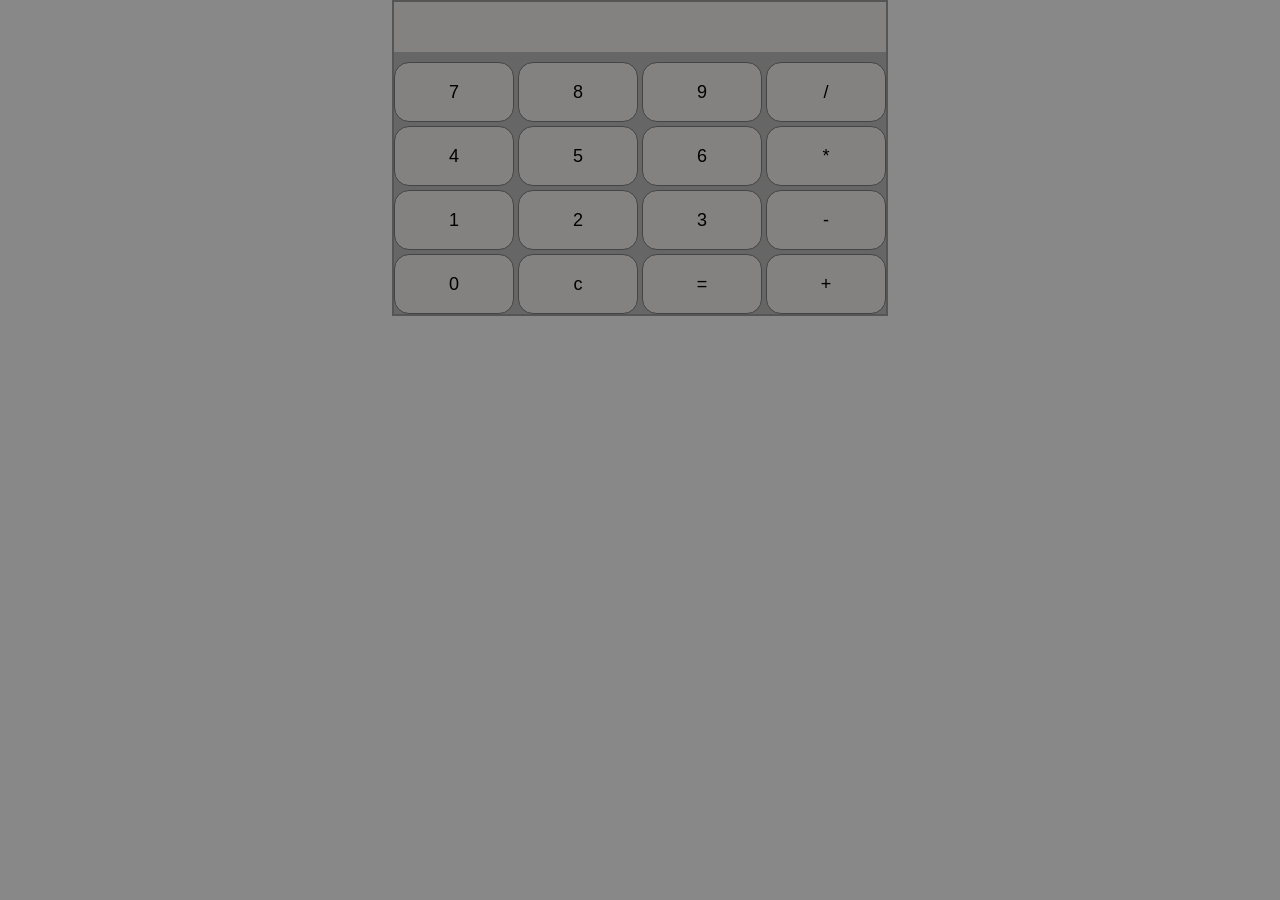
<file: calculator.html>
<!DOCTYPE html>
<html lang="en">
<head>
    <meta charset="UTF-8">
    <meta name="viewport" content="width=device-width, initial-scale=1.0">
    <title>Document</title>
</head>
<body>
    <style>
        body{
            margin: 0;
            height: 100;
            display: flex ;
            justify-content: center;
            align-items: center;
            background: #888;
        }
        .calculator{
            background: #666;
            padding: 10;
            border: 2px solid #555;
        }
        #display {
    width: 100%;
    height: 50px;
    border: none;
    background: #848181;
    color: #000;
    text-align: right;
    font-size: 24px;
    margin-bottom: 10px;
    box-sizing: border-box;
}

.buttons {
    display: grid;
    grid-template-columns: repeat(4, 120px);
    gap: 4px;
}

button {
    height: 60px;
    border: 1px solid #444; border-radius: 15px;
    background: #848181;
    cursor: pointer;
    font-size: 18px;
}

button:hover {
    background: #aaa;
}
    </style>
    <div class="calculator">
        <input type="text" id="display" readonly>
    <div class="buttons">
        
        <button onclick="add('7')">7</button>
        <button onclick="add('8')">8</button>
        <button onclick="add('9')">9</button>
        <button onclick="add('/')">/</button>
        
        <button onclick="add('4')">4</button>
        <button onclick="add('5')">5</button>
        <button onclick="add('6')">6</button>
        <button onclick="add('*')">*</button>
        
        <button onclick="add('1')">1</button>
        <button onclick="add('2')">2</button>
        <button onclick="add('3')">3</button>
        <button onclick="add('-')">-</button>
        
        <button onclick="add('0')">0</button>
        <button onclick="clearDisplay()">c</button>
        <button onclick="calculate()">=</button>
        <button onclick="add('+')">+</button>

        
    </div>
    </div>
    
    <script>
        const display = document.getElementById('display');

        function add(value) {
            display.value += value;
        }

        function clearDisplay() {
            display.value = '';
        }
        function calculate() {
            try {
                display.value = eval(display.value);
            } catch {
                display.value = 'error';
            }
        }
    </script>
</body>
</html>
</file>
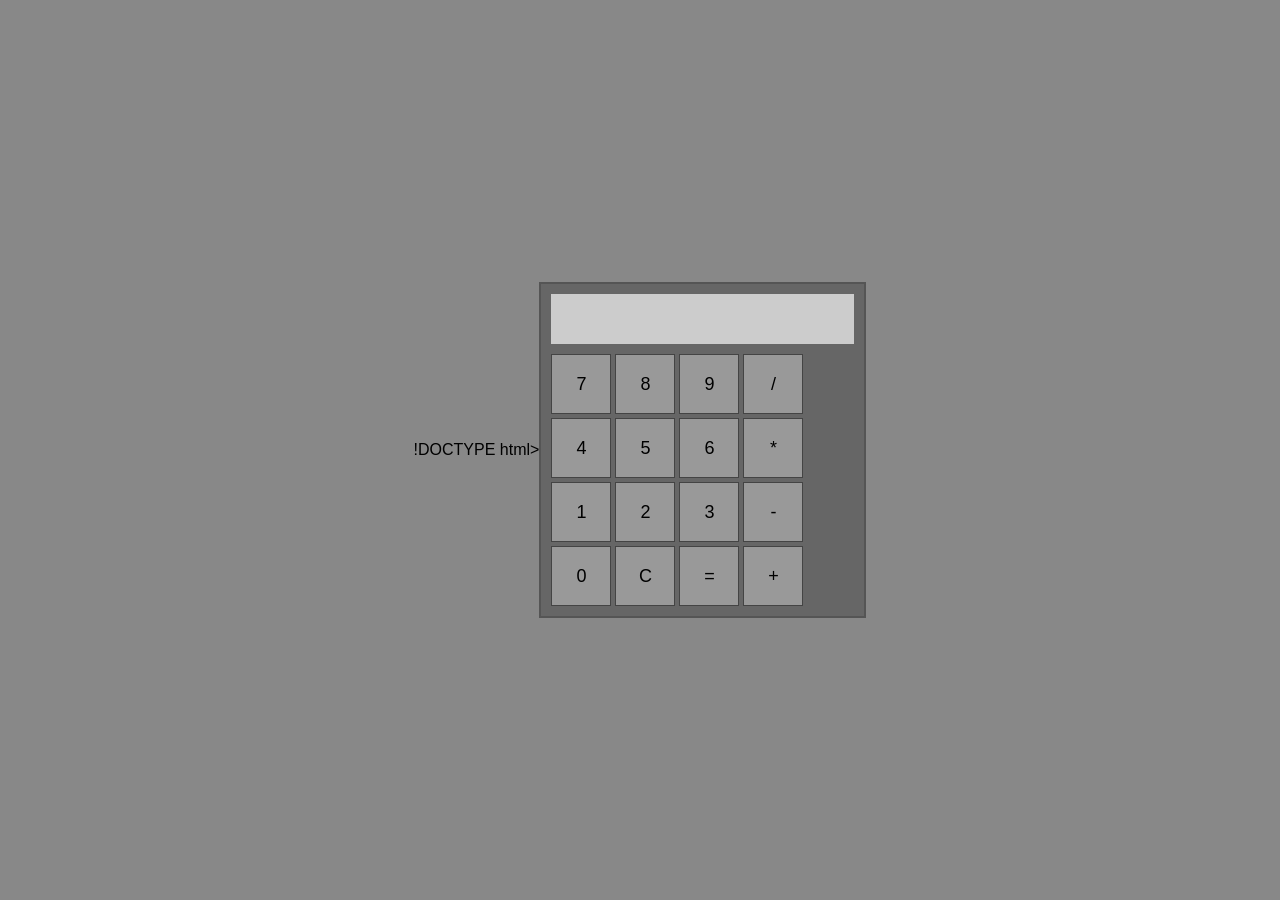
<file: copilator.html>
!DOCTYPE html>
<html lang="en">
<head>
<meta charset="UTF-8">
<meta name="viewport" content="width=device-width, initial-scale=1.0">
<title>Basic Calculator</title>
<style>
body {
    margin: 0;
    height: 100vh;
    display: flex;
    justify-content: center;
    align-items: center;
    background: #888;
    font-family: Arial, sans-serif;
}

.calculator {
    background: #666;
    padding: 10px;
    border: 2px solid #555;
}

#display {
    width: 100%;
    height: 50px;
    border: none;
    background: #ccc;
    color: #000;
    text-align: right;
    font-size: 24px;
    margin-bottom: 10px;
    box-sizing: border-box;
}

.buttons {
    display: grid;
    grid-template-columns: repeat(4, 60px);
    gap: 4px;
}

button {
    height: 60px;
    border: 1px solid #444;
    background: #999;
    cursor: pointer;
    font-size: 18px;
}

button:hover {
    background: #aaa;
}
</style>
</head>
<body>

<div class="calculator">
    <input type="text" id="display" readonly>

    <div class="buttons">
        <button onclick="add('7')">7</button>
        <button onclick="add('8')">8</button>
        <button onclick="add('9')">9</button>
        <button onclick="add('/')">/</button>

        <button onclick="add('4')">4</button>
        <button onclick="add('5')">5</button>
        <button onclick="add('6')">6</button>
        <button onclick="add('*')">*</button>

        <button onclick="add('1')">1</button>
        <button onclick="add('2')">2</button>
        <button onclick="add('3')">3</button>
        <button onclick="add('-')">-</button>

        <button onclick="add('0')">0</button>
        <button onclick="clearDisplay()">C</button>
        <button onclick="calculate()">=</button>
        <button onclick="add('+')">+</button>
    </div>
</div>

<script>
const display = document.getElementById('display');

function add(value) {
    display.value += value;
}

function clearDisplay() {
    display.value = '';
}

function calculate() {
    try {
        display.value = eval(display.value);
    } catch {
        display.value = 'Error';
    }
}
</script>

</body>
</html>
</file>
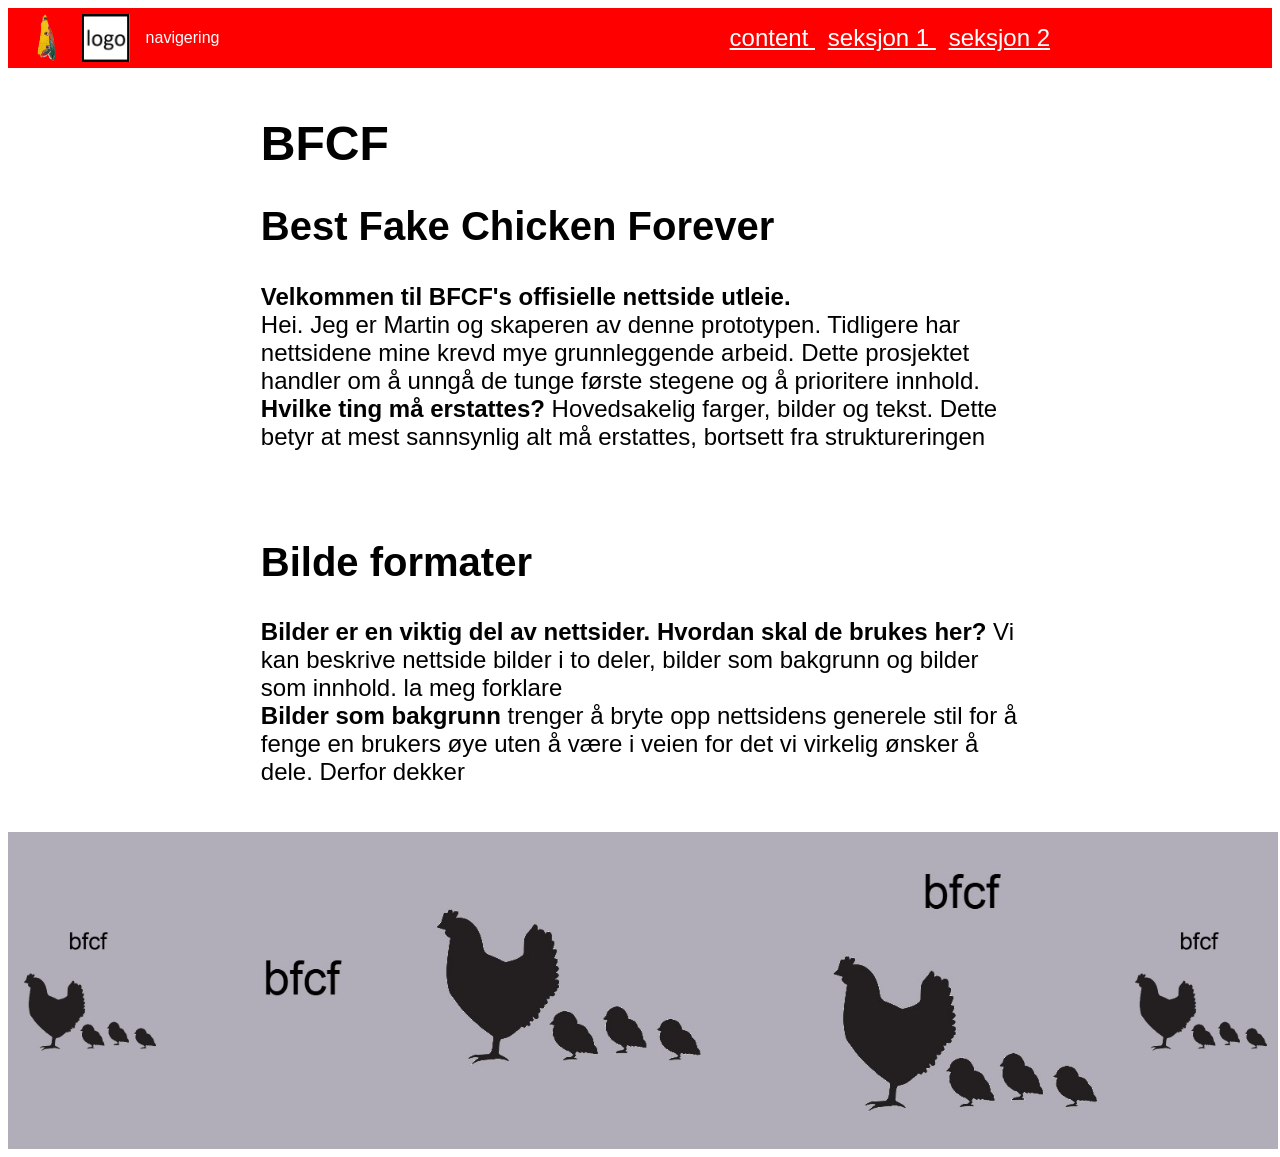
<file: minipages/basic.html>
<!DOCTYPE html>
<html lang="en">
<head>
    <meta charset="UTF-8">
    <meta name="viewport" content="width=device-width, initial-scale=1.0">
    <title>Prototyp</title>
    <link rel="stylesheet" href="mpl.css">
    <link rel="stylesheet" href="imagesheets.css">
    <link rel="shortcut icon" href="bfcf.png" type="image/x-icon">
</head>
<body>
    <div class="bHundre topnav nopad nomarg">
        <img src="bfcf.png" alt="">
        <img src="logoPH.png" alt="logo">
        <div class="nav-toggle" onclick="toggleNav()">navigering</div>
        <div id="navLinks">
            <a href="#one">content </a>
            <a href="#two">seksjon 1 </a>
            <a href="#three">seksjon 2 </a>
        </div>
    </div>
    <section id="one"></section>
    <div class="bSexti border">
        <h1>BFCF</h1>
        <h2>Best Fake Chicken Forever</h2>
        <p>
        <span>Velkommen til BFCF's offisielle nettside utleie.</span> <br>
        Hei. Jeg er Martin og skaperen av denne prototypen. 
        Tidligere har nettsidene mine krevd mye grunnleggende arbeid. 
        Dette prosjektet handler om å unngå de tunge første stegene og å prioritere innhold. 
        <br> <span>Hvilke ting må erstattes?</span> Hovedsakelig farger, bilder og tekst. Dette betyr at mest sannsynlig alt må erstattes, bortsett fra struktureringen</p>
    </div>
    <div class="bSexti border">
        <h2>Bilde formater</h2>
        <p>
            <span>Bilder er en viktig del av nettsider. Hvordan skal de brukes her?</span>
            Vi kan beskrive nettside bilder i to deler, bilder som bakgrunn og bilder som innhold. la meg forklare <br>
            <span>Bilder som bakgrunn</span> trenger å bryte opp nettsidens generele stil for å fenge en brukers øye uten å være i veien for det vi virkelig ønsker å dele.
            Derfor dekker
        </p>
    </div>
    <div class="bHundre border imghundre img">
        <!--bilder | 1*1, 1*2 eller 2*1 anbefalt-->
        <img src="chickenlong.jpg" alt=""><img src="chickenwide.jpg" alt=""><img src="chickensquare.jpg" alt=""><img src="chickenlong.jpg" alt="">
    </div>
    <script>
        
function toggleNav(){
  const nav=document.getElementById("navLinks");
  nav.style.display = nav.style.display==="none" ? "block":"none";
}
    </script>
</body>
</html>
</file>
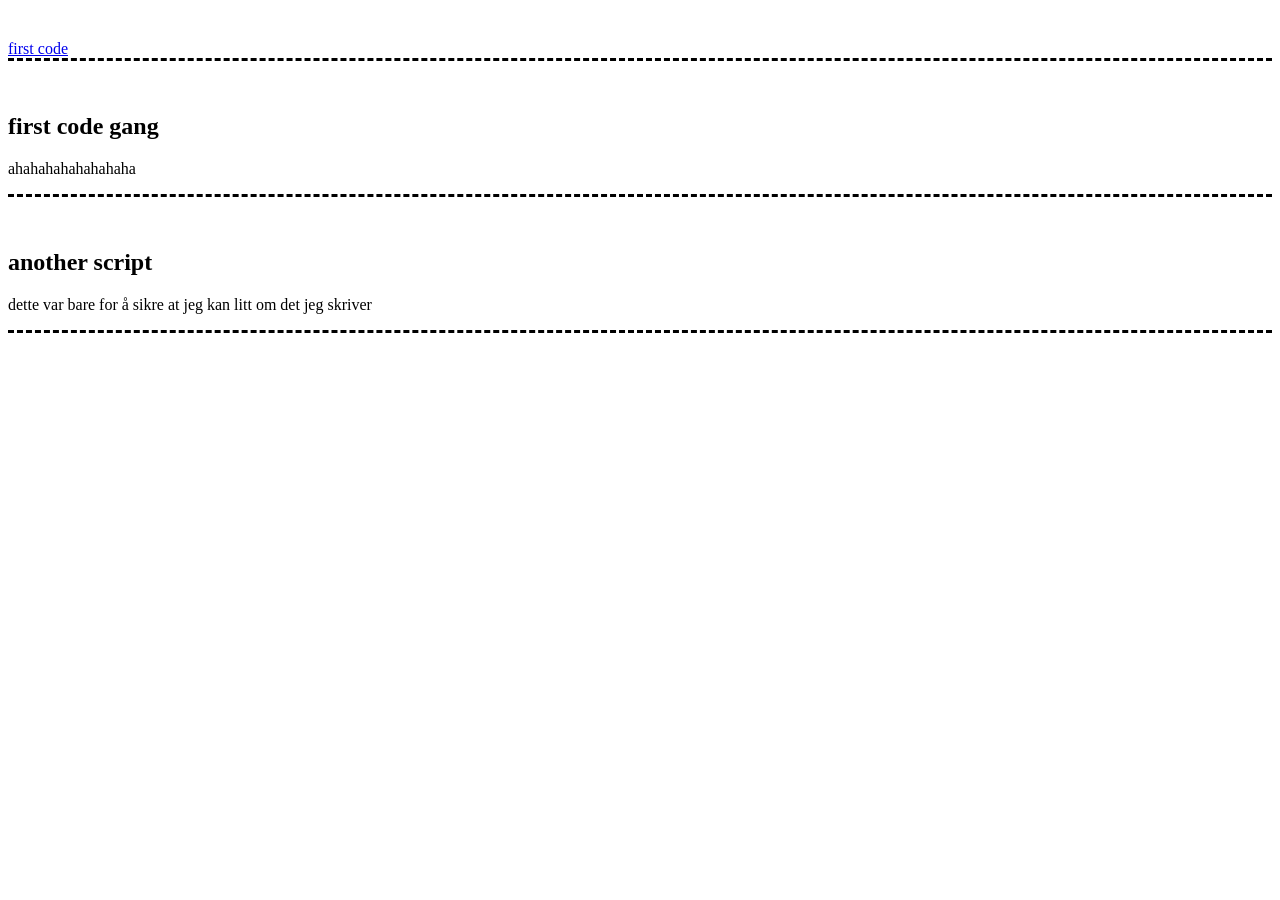
<file: søppel/jstest.html>
<!DOCTYPE html>
<html lang="en">
<head>
    <meta charset="UTF-8">
    <meta name="viewport" content="width=device-width, initial-scale=1.0">
    <title>Javascript test</title>
</head>
<body>
    <style>
        section, .clang{
            border-bottom-style: dashed;
            padding-top: 2rem;
        }

    </style>
    <div class="clang">
    <a href="#one">first code</a> <a href="#two"></a>
    </div>
    <section id="one">
    <h1>first code gang</h1>
    <p id="Poop"></p>
    <script>
    let bring = "ahahahahahahahaha";

        document.getElementById("Poop").innerHTML = bring;
    </script>
    </section>
    <section id="two">
        <h1>another script</h1>
        <p id="drama"></p>
        <script>
            let sang = "dette var bare for å sikre at jeg kan litt om det jeg skriver";

            document.getElementById("drama").innerHTML = sang;
        </script>
    </section>
</body>
</html>
</file>
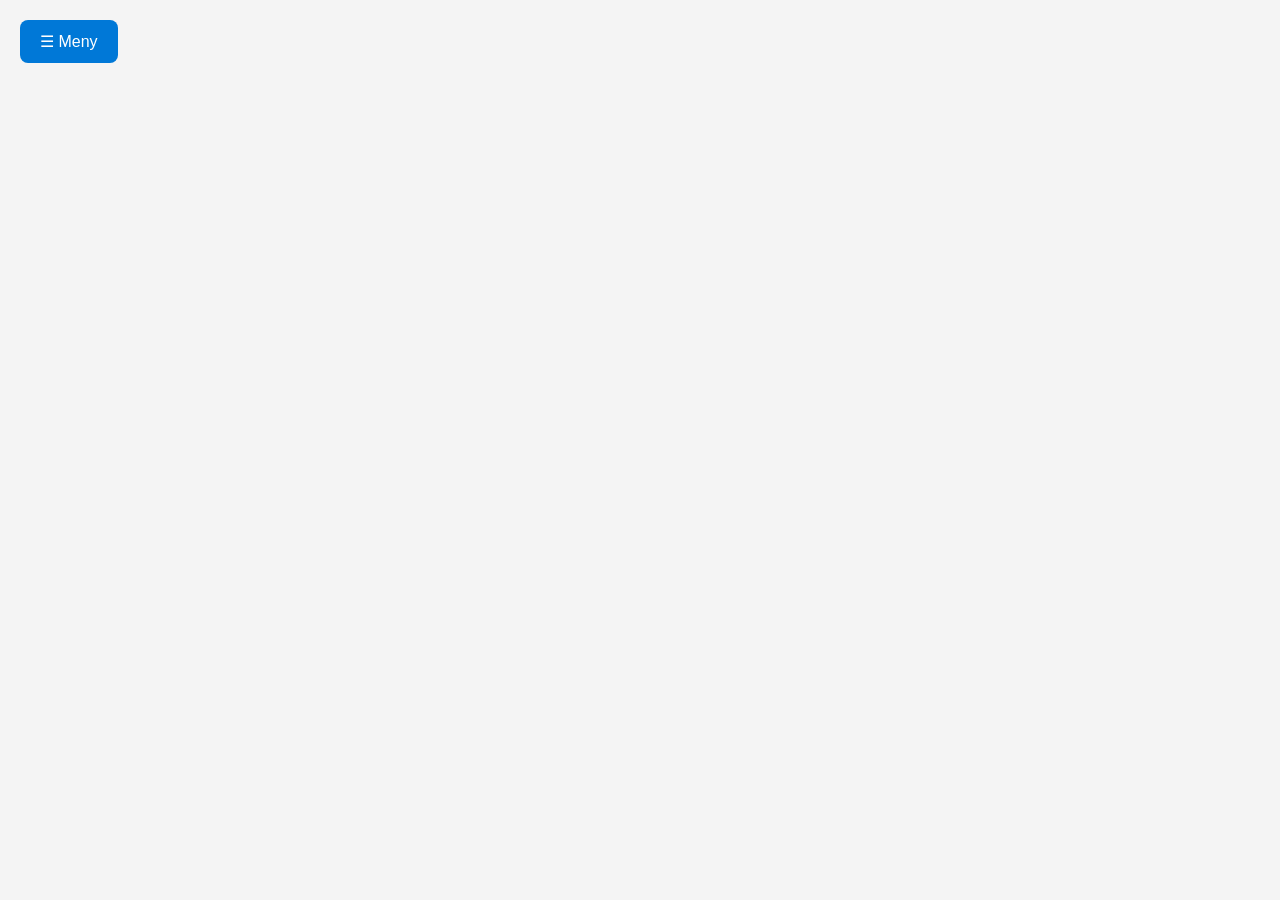
<file: yearXtwoXwebsite/aiNav.html>
<!DOCTYPE html>
<html lang="no">
<head>
    <meta charset="UTF-8">
    <meta name="viewport" content="width=device-width, initial-scale=1.0">
    <title>Popup Meny</title>

    <style>
        * {
            margin: 0;
            padding: 0;
            box-sizing: border-box;
        }

        body {
            font-family: Arial, sans-serif;
            padding: 20px;
            background: #f4f4f4;
        }

        #menuBtn {
            padding: 12px 20px;
            border: none;
            border-radius: 8px;
            background: #0078d7;
            color: white;
            cursor: pointer;
            font-size: 16px;
        }

        .menu {
            position: absolute;
            top: 75px;
            left: 20px;

            width: 220px;

            background: white;
            border-radius: 12px;
            box-shadow: 0 5px 20px rgba(0,0,0,0.15);

            display: flex;
            flex-direction: column;
            overflow: hidden;

            opacity: 0;
            transform: translateY(-10px) scale(0.95);
            pointer-events: none;

            transition:
                opacity 0.25s ease,
                transform 0.25s ease;
        }

        .menu.active {
            opacity: 1;
            transform: translateY(0) scale(1);
            pointer-events: auto;
        }

        .menu a {
            padding: 15px;
            text-decoration: none;
            color: #333;
            transition: background 0.2s;
        }

        .menu a:hover {
            background: #f0f0f0;
        }
    </style>
</head>
<body>

    <button id="menuBtn">☰ Meny</button>

    <nav id="menu" class="menu">
        #Hjem</a>
        #Prosjekter</a>
        #Kontakt</a>
        #Om meg</a>
    </nav>

    <script>
        const button = document.getElementById("menuBtn");
        const menu = document.getElementById("menu");

        button.addEventListener("click", () => {
            menu.classList.toggle("active");
        });

        // Lukker menyen hvis man klikker utenfor
        document.addEventListener("click", (event) => {
            if (
                !menu.contains(event.target) &&
                !button.contains(event.target)
            ) {
                menu.classList.remove("active");
            }
        });
    </script>

</body>
</html>
</file>
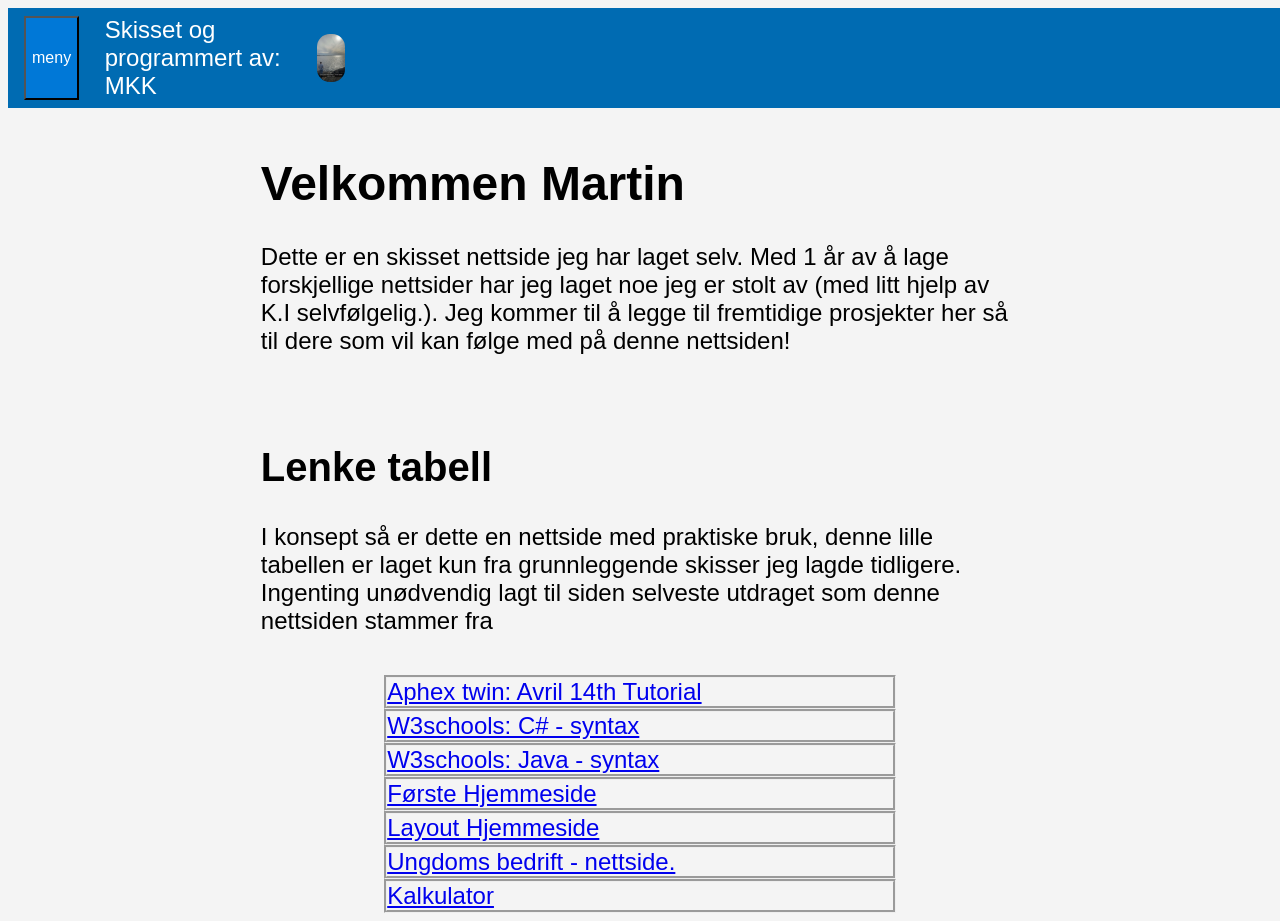
<file: yearXtwoXwebsite/draw.html>
<!DOCTYPE html>
<html lang="en">
<head>
    <meta charset="UTF-8">
    <meta name="viewport" content="width=device-width, initial-scale=1.0">
    <title>MKK's hjemmeside</title>
    <link rel="stylesheet" href="draw.css">
    <link rel="stylesheet" href="drawtwo.css">
    
</head>
<body>


    <div class="topnav">
        <button id="menuBtn">meny</button>
        <div class="nav-toggle bTjue nopad nomarg" 
        onclick="toggleNav()" >

        <p class="nopad nomarg" 
        style="display: flex;">Skisset og programmert av: MKK</p>

            <img class="nomarg" 
            src="y2pic/fisherboy.jpg" 
            alt="y" 
            >
        </div>
        

        <div id="navLinks" style="border-color: white; display: none;" class="nomarg">

            <a href=" " >Startside Git</a>
            <a href="#lenker1">lenke tabell eksempler</a>

        </div>
    </div>
    <div class="menu nomarg" id="menu">
        <p>Ingen lenker lagt til helt enda dessverre.</p>
    </div>
    <div class="bSexti">

        <h1>Velkommen Martin</h1>

        <p>Dette er en skisset nettside jeg har laget selv. Med 1 år av å lage forskjellige nettsider har jeg
            laget noe jeg er stolt av (med litt hjelp av K.I selvfølgelig.). 
            Jeg kommer til å legge til fremtidige prosjekter her så til dere som vil kan følge med på denne nettsiden! <br>
            
        </p>
   
    </div>
    <div class="bSexti">
        <h2>Lenke tabell</h2>
        <p>I konsept så er dette en nettside med praktiske bruk, denne lille tabellen er laget kun fra grunnleggende skisser jeg lagde tidligere. 
            Ingenting unødvendig lagt til siden selveste utdraget som denne nettsiden stammer fra</p>
    </div>
    <section id="lenker1"></section>
    <div class="nopad border bForti">
        <a href="https://www.youtube.com/watch?v=_zSkcZhXTzQ&list=RD_zSkcZhXTzQ&start_radio=1">
            <p class="nomarg">Aphex twin: Avril 14th Tutorial </p>
        </a>
    </div>
    <div class="nopad border bForti"> 
        <a href="https://www.youtube.com/watch?v=_zSkcZhXTzQ&list=RD_zSkcZhXTzQ&start_radio=1">
            <p class="nomarg">W3schools: C# - syntax </p>
        </a>
    </div>
    <div class="nopad border bForti"> 
        <a href="https://www.youtube.com/watch?v=_zSkcZhXTzQ&list=RD_zSkcZhXTzQ&start_radio=1">
            <p class="nomarg">W3schools: Java - syntax</p>
        </a>
    </div>
    <div class="nopad border bForti"> 
        <a href="https://keydprint.github.io//Hjemmeside//index.html">
            <p class="nomarg">Første Hjemmeside </p>
        </a>
    </div>
    <div class="nopad border bForti"> 
        <a href="https://keydprint.github.io//Hjemmeside//minipages//basic.html">
            <p class="nomarg">Layout Hjemmeside</p>
        </a>
    </div>
    <div class="nopad border bForti"> 
        <a href="https://keydprint.github.io/main.html">
            <p class="nomarg">Ungdoms bedrift - nettside.</p>
        </a>
    </div>
    <div class="nopad border bForti"> 
        <a href="https://keydprint.github.io//Hjemmeside//calculator.html">
            <p class="nomarg">Kalkulator</p>
        </a>
    </div>
    












    <script>
    function toggleNav(){

  const nav=document.getElementById("navLinks");

  nav.style.display = nav.style.display==="none" ? "block":"none";

}
</script>
<script>
        const button = document.getElementById("menuBtn");
        const menu = document.getElementById("menu");

        button.addEventListener("click", () => {
            menu.classList.toggle("active");
        });

        // Lukker menyen hvis man klikker utenfor
        document.addEventListener("click", (event) => {
            if (
                !menu.contains(event.target) &&
                !button.contains(event.target)
            ) {
                menu.classList.remove("active");
            }
        });
    </script>
</body>
</html>
</file>
<file: minipages/mpl.css>
/*Minipages layout 

(1) Dette er en proffesjonel dokumentering av utleie
Viktige ting:
    (A1)Navigering
    (B1)Sidens innhold beskrivelse
    (C1)Bilder
    (D1)Innhold i seksjoner



(2) her er klassene
    (A2).border - placeholder som viser hvor stor helheten ser ut
    (B2).topnav - Jeg foretrekker at nettsiden kan navigeres fra toppen
    (C2).bTjue - 20%, .bForti - 40%, bSexti - 60%, bAtti - 80%, bHundre - 100%
        ^< 100 er default, ellers legger jeg til klassen for noe annet.
    (D2).nopad - fjern padding, nomarg - fjern margin


(3) annet
    (A3) div
        padding = 1rem margin = 0.5rem
    (B3) Skrift
*/


/* 2:
A2:none eller solid*/
.border{
    border-style: none;
}
/*B2:*/
.topnav{
    left: 0;
    background-color: red;
    color: #ffff;
    margin: auto;
    display: flex;
    z-index: 1000;
    padding: .5rem 1rem;
}
.navlinks{
    display: none;
}

/*C2:*/
.bTjue{width: 20%;} .bForti{width: 40%;} .bSexti{width: 60%;} .bAtti{width: 80%;} .bHundre{width: 100%;}
/*D2:*/
.nopad{padding: 0;} .nomarg{margin: 0;}

/*3:
A3: */
div{
    padding: 1rem;
    margin: auto;
    width: 100%;
}
h1{font-size: 3rem;}
h2{font-size: 2.5rem;}
h3{font-size: 2.0rem;}
p{font-size: 1.5rem;}
span{
    font-weight: bolder;
}
.topnav a{font-size: 1.5rem; margin-left: 1vw;}

.topnav p, .topnav h1, .topnav h2, .topnav a{
    color: #ffff; margin-left: 1vw;
}
.topnav img{
    width:  3rem; height: 3rem; margin: auto; margin-left: 1vw;
}
body{font-family: 'Gill Sans', 'Gill Sans MT', Calibri, 'Trebuchet MS', sans-serif;}
</file>
<file: minipages/imagesheets.css>
/*1. wide sheets*/
.imghundre{
    padding: 0; align-items: last baseline; display: flex;
    
}
.img{
    background-color: black; height: 24vw; margin-top: 1rem;
}
.img img{
    height: 24.8vw;
    border-style: none; border-color: #b2aeb9;
}
</file>
<file: yearXtwoXwebsite/draw.css>
/*Minipages layout 

(1) Dette er en proffesjonel dokumentering av utleie
Viktige ting:
    (A1)Navigering
    (B1)Sidens innhold beskrivelse
    (C1)Bilder
    (D1)Innhold i seksjoner



(2) her er klassene
    (A2).border - placeholder som viser hvor stor helheten ser ut
    (B2).topnav - Jeg foretrekker at nettsiden kan navigeres fra toppen
    (C2).bTjue - 20%, .bForti - 40%, bSexti - 60%, bAtti - 80%, bHundre - 100%
        ^< 100 er default, ellers legger jeg til klassen for noe annet.
    (D2).nopad - fjern padding, nomarg - fjern margin


(3) annet
    (A3) div
        padding = 1rem margin = 0.5rem
    (B3) Skrift
*/


/* 2:
A2:none eller solid*/
.border{
    border-style: groove;
}
/*B2:*/
.topnav{
    justify-content: left;
    left: 0;
    background-color: #006BB2;
    color: #ffff;
    margin: auto;
    display: flex;
    z-index: 1000;
    padding: .5rem 1rem;
}
.navlinks{
    display: flexbox;
}

/*C2:*/
.bTjue{width: 20%;} .bForti{width: 40%;} .bSexti{width: 60%;} .bAtti{width: 80%;} .bHundre{width: 100%;}
/*D2:*/
.nopad{padding: 0;} .nomarg{margin: 0;}

/*3:
A3: */
div{
    padding: 1rem;
    margin: auto;
    width: 100%;
}
h1{font-size: 3rem;}
h2{font-size: 2.5rem;}
h3{font-size: 2.0rem;}
p{font-size: 1.5rem;}
span{
    font-weight: bolder;
}
.topnav a{font-size: 1.5rem; margin-left: 1vw;}

.topnav p, .topnav h1, .topnav h2, .topnav a{
    color: #ffff; margin-left: 1vw;
}
.topnav img{
    width:  3rem; height: 3rem;       margin: auto; margin-left: 1vw; border-radius: 1vw;
}
body{font-family: 'Gill Sans', 'Gill Sans MT', Calibri, 'Trebuchet MS', sans-serif; background-color: #f4f4f4;}

/*images*/
/*1. wide sheets*/
.imghundre{
    padding: 0; align-items: last baseline; display: flex;
    
}
.img{
    background-color: black; height: 24vw; margin-top: 1rem;
}
.img img{
    height: 24.8vw;
    border-style: none; border-color: #b2aeb9;
}
.nav-toggle{
    display: flex; justify-content: left; align-items: center; cursor: pointer;
}
/*Custom features, organize and intergrate this*/
</file>
<file: yearXtwoXwebsite/drawtwo.css>
.topnav #menuBtn, .topnav div{
    margin-right: 1vw;
}
.menu {
            position: fixed;
            background: white;


            display: flex;
            
            
            opacity: 0;
            transform: translateX(-1rem) /*scale(0.95)*/;
            pointer-events: none;

            transition:
                opacity 1s,
                /*transform 0.25s;*/
        }

        .menu.active {
            opacity: 1;
            transform: translateX(0) scale(1);
            /*pointer-events: auto;*/
        }
                .menu a {
            
            transition: background 10;
        }

        .menu a:hover {
            background: #f0f0f0;
        }
        #menuBtn {
            font-family: inherit;
            font-size: inherit;
            
            background: #0078d7;
            color: white;
            cursor: pointer;
            
        }
</file>
